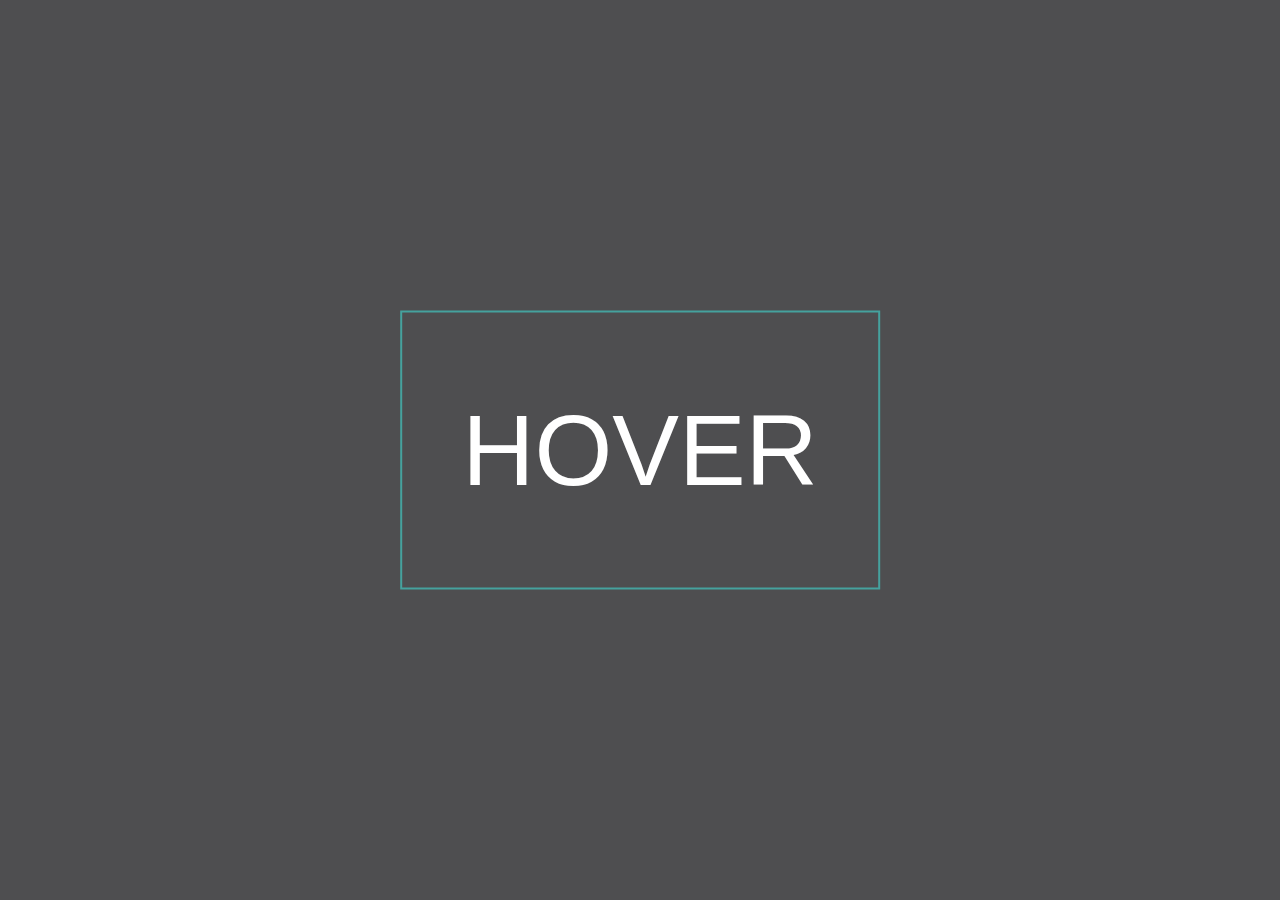
<file: css_training/before-after/index.html>
<!DOCTYPE html>
<html lang="en">
<head>
    <meta charset="UTF-8">
    <meta name="viewport" content="width=device-width, initial-scale=1.0">
    <meta http-equiv="X-UA-Compatible" content="ie=edge">
    <link rel="stylesheet" href="style.css">
    <title>Before / after Animation</title>
</head>
<body>
    <div class="center">
        <a href="#" class="btn">Hover</a>
    </div>
</body>
</html>
</file>
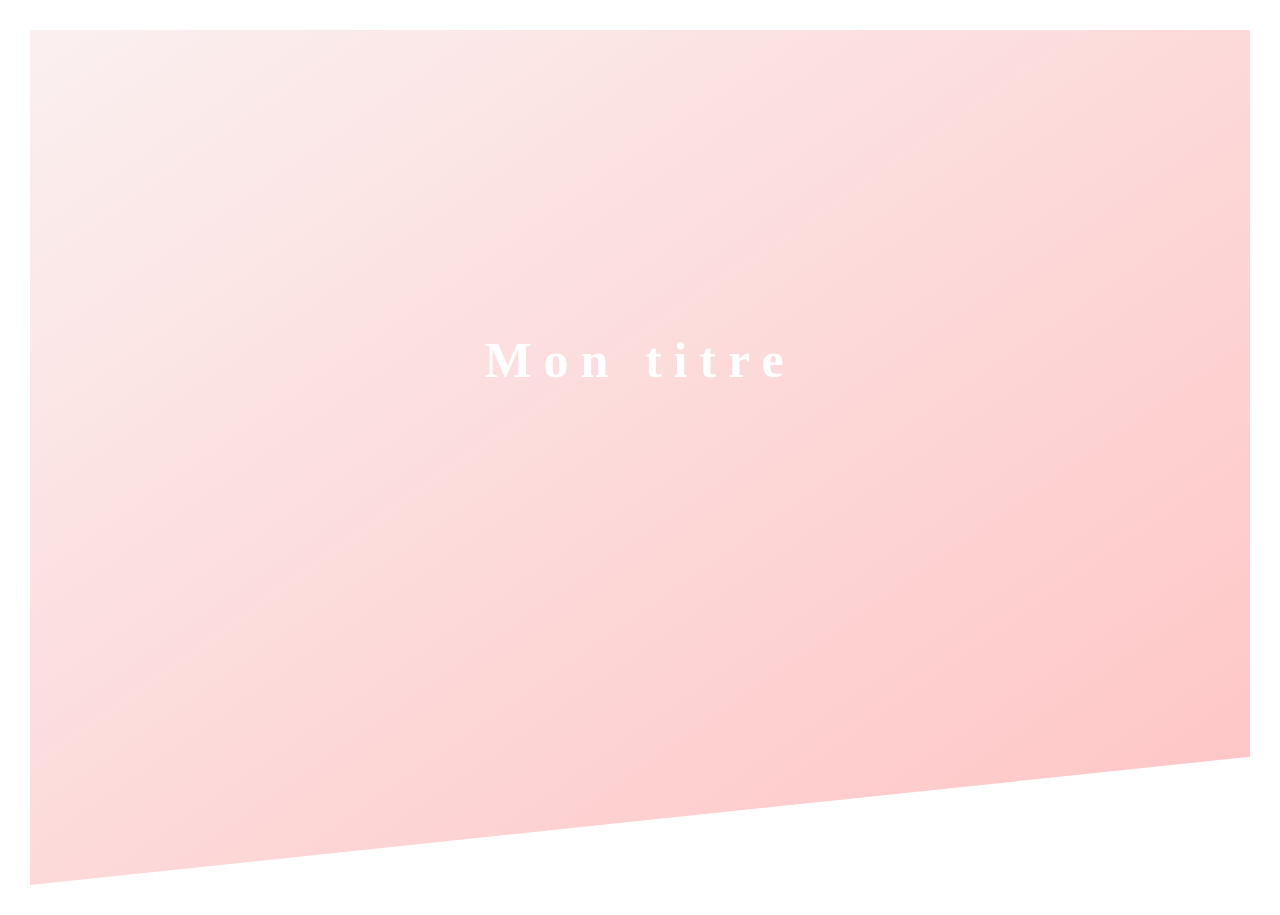
<file: css_training/clip-path/index.html>
<!DOCTYPE html>
<html lang="en">
<head>
    <meta charset="UTF-8">
    <meta name="viewport" content="width=device-width, initial-scale=1.0">
    <meta http-equiv="X-UA-Compatible" content="ie=edge">
    <link rel="stylesheet" href="style.css">
    <title>Clip-path Animation</title>
</head>
<body>
    <header>
        <h1>Mon titre</h1>
    </header>
</body>
</html>
</file>
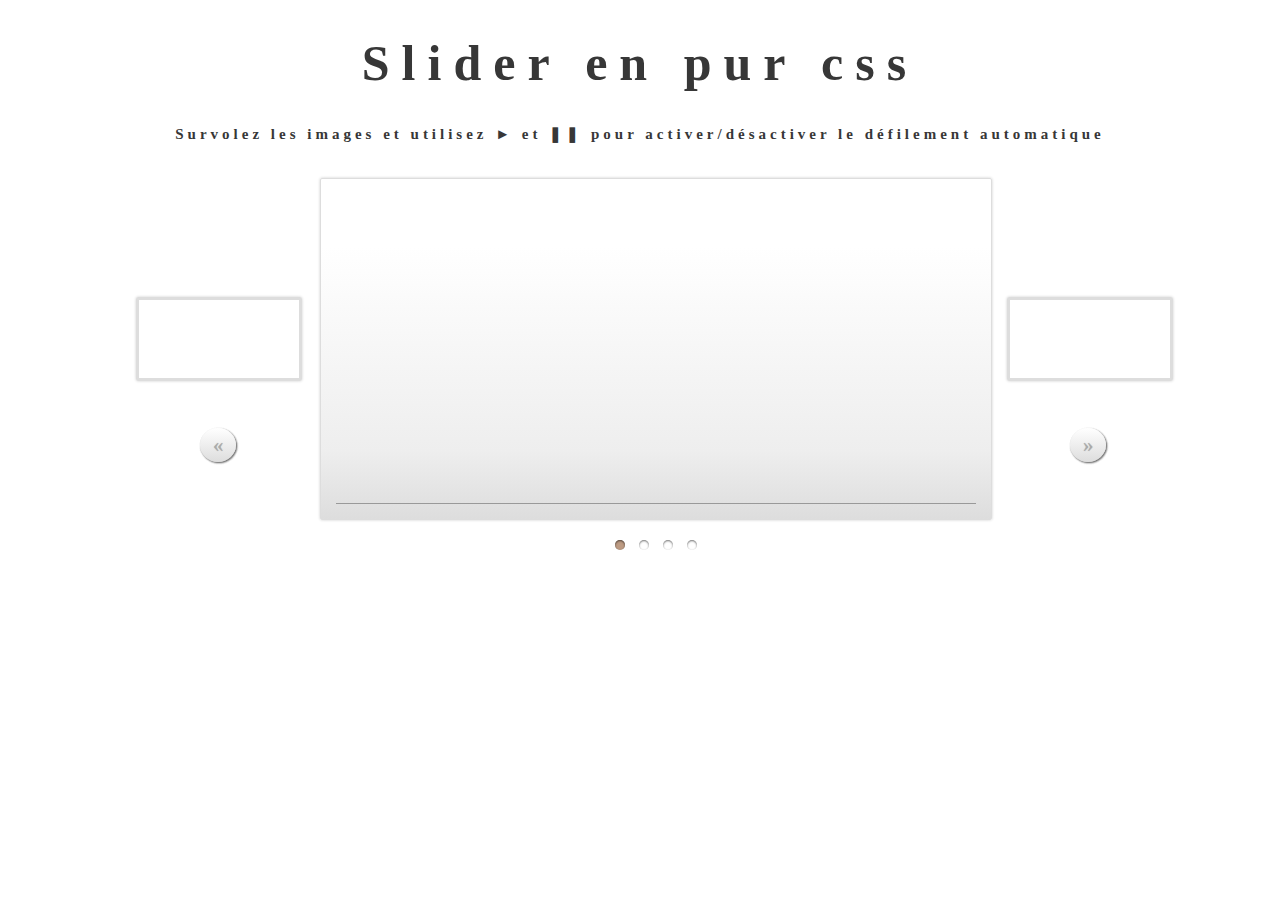
<file: css_training/slide-css/index.html>
<!DOCTYPE html>
<html lang="fr">
<head>
    <meta charset="UTF-8">
    <meta name="viewport" content="width=device-width, initial-scale=1.0">
    <meta http-equiv="X-UA-Compatible" content="ie=edge">
    <link rel="stylesheet" href="style.css">
    <title>Slider pur css</title>
</head>
<body>
    <h1>Slider en pur css</h1>
    <h2>Survolez les images et utilisez &#9658; et &#x275a;&#x275a; pour activer/désactiver le défilement automatique</h2>
    <span id="sl-play" class="sl-command"></span>
    <span id="sl-pause" class="sl-command"></span>
    <span id="sl-1" class="sl-command sl-img"></span>
    <span id="sl-2" class="sl-command sl-img"></span>
    <span id="sl-3" class="sl-command sl-img"></span>
    <span id="sl-4" class="sl-command sl-img"></span>
    <div id="first-slider">
        <!-- flèches directionnelles -->
        <a href="#sl-4" class="arrow prev arrow-1">&laquo;</a>
        <a href="#sl-2" class="arrow next arrow-1">&raquo;</a>
        <a href="#sl-1" class="arrow prev arrow-2">&laquo;</a>
        <a href="#sl-3" class="arrow next arrow-2">&raquo;</a>
        <a href="#sl-2" class="arrow prev arrow-3">&laquo;</a>
        <a href="#sl-4" class="arrow next arrow-3">&raquo;</a>
        <a href="#sl-3" class="arrow prev arrow-4">&laquo;</a>
        <a href="#sl-1" class="arrow next arrow-4">&raquo;</a>
        <!-- les boutons play/pause -->
        <a class="sl-controler pause" href="#sl-pause"></a>
        <a class="sl-controler play" href="#sl-play"></a>
        <!-- le slider -->
        <div id="slider-control-container"></div>
        <div id="slider-container">

            <div id="slider">
                <div id="slider-auto"></div>
                <div id="slider-control"></div>
            </div>
            <span id="timeline"></span>
            <ul class="dots-commands">
                <li><a href="#sl-1"></a></li>
                <li><a href="#sl-2"></a></li>
                <li><a href="#sl-3"></a></li>
                <li><a href="#sl-4"></a></li>
            </ul>
        </div>
    </div>
</body>
</html>
</file>
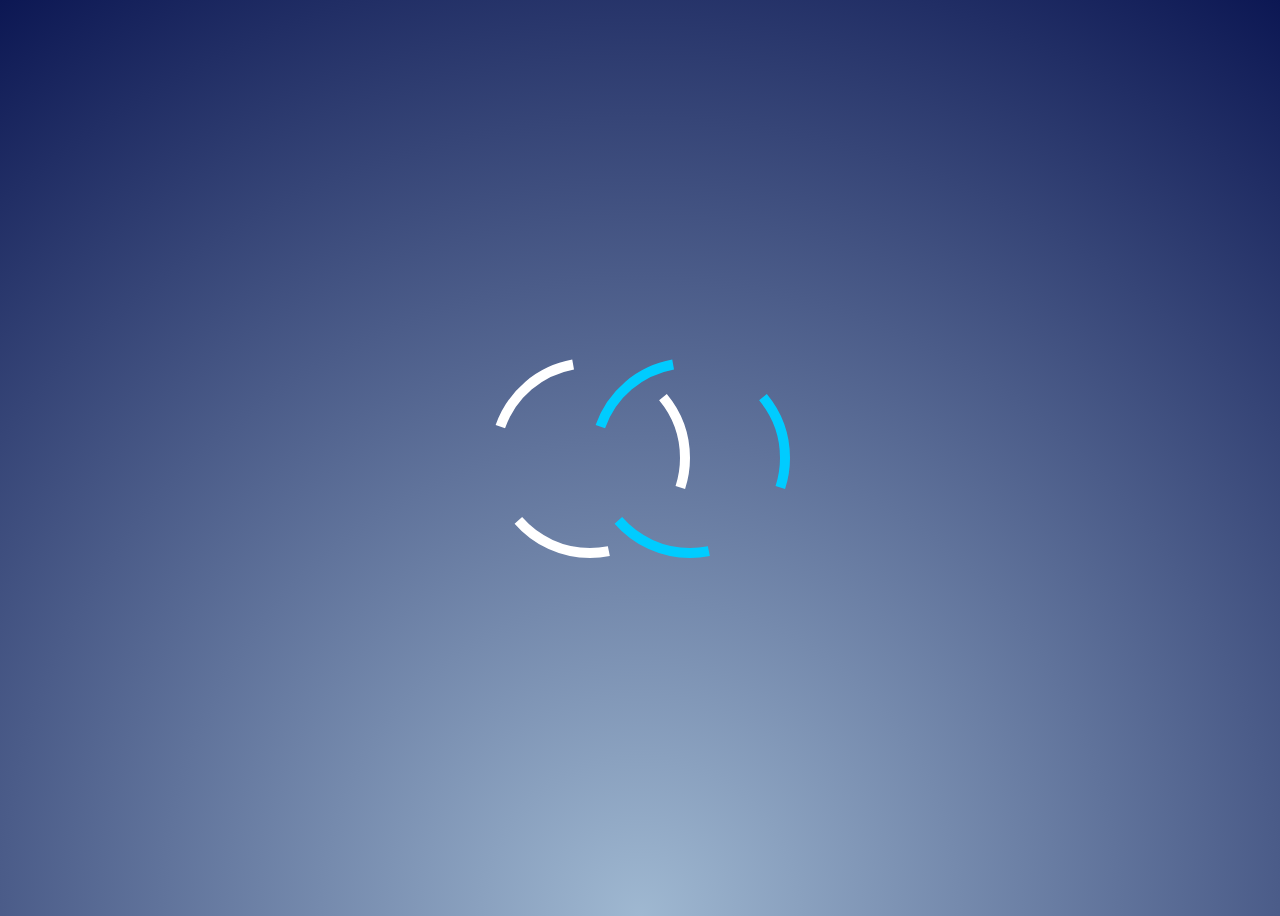
<file: css_training/spinner-svg/index.html>
<!DOCTYPE html>
<html lang="en">
<head>
    <meta charset="UTF-8">
    <meta name="viewport" content="width=device-width, initial-scale=1.0">
    <meta http-equiv="X-UA-Compatible" content="ie=edge">
    <link rel="stylesheet" href="style.css">
    <title>Svg Animation</title>
</head>
<body>
    <svg width="200" height="200">
        <circle cx="100" cy="100" r="95" />
    </svg>
</body>
</html>
</file>
<file: css_training/before-after/style.css>
body {
    margin: 0;
    padding: 0;
    background: #4e4e50;
}

.center {
    position: absolute;
    top: 50%;
    left: 50%;
    transform: translate(-50%, -50%);
}

.btn {
    position: relative;
    color: #fff;
    display: block;
    font-size: 100px;
    font-family: sans-serif;
    text-decoration: none;
    margin: 30px 0;
    border: 2px solid #45a29e;
    padding: 80px 60px;
    text-transform: uppercase;
    overflow: hidden;
}

/* peut etre fait avec before vu qu'on le place au centre */
.btn::after {
    content: '';
    background: #45a29e;
    position: absolute;
    top: 50%;
    left: 50%;
    transform: translate(-50%, -50%) rotate(25deg);
    z-index: -1;
    transition: all 0.6s;
    width: 120%;
    height: 0;
}

.btn:hover::after {
    height: 180%;
}
</file>
<file: css_training/clip-path/style.css>
* {
    margin: 0;
    padding: 0;
}
body {
    padding: 30px;
}

header {
    height: 95vh;
    background-image: linear-gradient(to right bottom, rgba(212,106,106,0.1),
    rgba(255,170,170,0.7)),
    url("https://images.unsplash.com/photo-1564760055775-d63b17a55c44?ixlib=rb-1.2.1&ixid=eyJhcHBfaWQiOjEyMDd9&auto=format&fit=crop&w=1356&q=80");
    background-size: cover;
    background-position: top;
    clip-path: polygon(0 0, 100% 0, 100% 85%, 0 100%);
}

h1 {
    font-size: 50px;
    letter-spacing: 12px;
    color: #fff;
    position: absolute;
    top: 40%;
    left: 50%;
    transform: translate(-50%, -50%);
    /* pour éviter que le texte aille à la ligne */
    white-space: nowrap;
}
</file>
<file: css_training/slide-css/style.css>
h1 {
    font-size: 50px;
    letter-spacing: 12px;
    color: #373737;
    text-align: center;
    white-space: nowrap;
}

h2 {
    font-size: 15px;
    letter-spacing: 4px;
    color: #373737;
    text-align: center;
    margin: 20px auto;
    white-space: nowrap;
}

/* ******************************************************
            les sliders auto et user control
********************************************************* */
/* le container parent */
#first-slider {
    position: relative;
    width: 640px;
    height: 310px;
    padding: 15px;
    margin: 0 auto 2em;
}

/* la section principale version auto (container du slider , des flèches et des dots sous le slider) */
#slider-container {
    position: relative;
    width: 640px;
    height: 310px;
    padding: 15px;
    margin: 0 auto 2em;
    border: 1px solid #ddd;
    background: linear-gradient(#FFF, #FFF 20%, #EEE 80%, #DDD);
    border-radius: 2px 2px 2px 2px;
    box-shadow: 0 0 3px rgba(0,0,0, 0.2);
}
/* le container du slider-auto et du slider-control */
#slider {
    position: relative;
}

/* pour les slides en version automatique */
#slider-auto {
    height: 310px;
}
/* pour les slides en version user control */
#slider-control {
    position: absolute;
    left: 0; 
    top: 0;
    width: 640px;
    height: 310px;
    visibility: hidden;
}
/* image precedente et suivante à chaque slide sur le container du slider , on cache la version auto et on montre la version control dès activation du user control (== au "clic" sur une des flèches directionnelles) */
#slider-container::before,
#slider-container::after,
#slider-control-container::before,
#slider-control-container::after {
    content: "";
    width: 160px;
    height: 77.5px; 
    position: absolute;
    margin: 1em;
    border: 3px solid #ddd;
    background: linear-gradient(#FFF, #FFF 20%, #EEE 80%, #DDD);
    border-radius: 2px 2px 2px 2px;
    box-shadow: 0 0 3px rgba(0,0,0, 0.2);
}
#slider-container::before {
    left: -30%;
    top: 30%;
}
#slider-control-container::before {
    left: -27.5%;
    top: 35%;
    visibility: hidden;
}
#slider-container::after {
    left: 100%;
    top: 30%;
}
#slider-control-container::after  {
    left: 102.3%;
    top: 35%;
    visibility: hidden;
}

/* ******************************************************
            barre de progression sous le slide auto
********************************************************* */
/* background de la barre de progression */
#slider-auto::after {
    position: absolute;
    bottom: 0; 
    left: 0;
    content: " ";
    width: 100%;
    height: 1px;
    background: #999;
}
/* barre de progression */
#timeline {
    position: absolute;
    background: #999;
    bottom: 15px;
    left: 15px;
    height: 1px;
    background: rgba(255,255,255,0.8);
    width: 0;
}

/* ******************************************************
            points de repere sous les slides
********************************************************* */
.dots-commands {
    position: relative;
    top: 32px;
    margin: 0;
    padding: 0;
    text-align: center;
}
.dots-commands li {
    display: inline;
    padding: 0;
    margin: 0;
}
.dots-commands a {
    position: relative;
    display: inline-block;
    height: 10px; 
    width: 10px;
    margin: 0 5px;
    text-indent: -9999px;
    background: #fff;
    border-radius: 50%;
    box-shadow: 0 1px 2px rgba(0,0,0,0.55) inset;
}
.dots-commands li:first-child a { 
    z-index: 25; 
}

/* création des points de repère avec les pseudos elements after et before */
.dots-commands li:first-child a::before,
.dots-commands li:first-child a::after {
    position: absolute;
    top: 0; 
    left: 0;
    content: " ";
    width: 10px; 
    height: 10px;
    background: #bd9b83;
    z-index:20;
    border-radius: 50%;
    box-shadow: 0 1px 2px rgba(0,0,0,0.55) inset;
}
.dots-commands li:first-child a::before {
    display: none;
}

/* ******************************************************
            pour les flèches de controle
********************************************************* */
.arrow {
    position: absolute;
    padding: 5px 13px;
    font-size: 1.3em;
    line-height: 1.5rem;
    color: #aaa;
    text-decoration:none;
    background-color: #eee;
    background-image: linear-gradient(#fff,#ddd);
    text-shadow: 0 0 1px #aaa;
    border-radius: 50%;
    box-shadow: 1px 1px 2px rgba(0,0,0,0.2);
}
.prev {
    transform: translate(-120px,250px);
}
.next {
    transform: translate(750px, 250px);
}
/* pour cacher les flèches sauf les correspondantes (la cible de ces flèches correspond respectivement aux images precedentes et suivantes de l'image principale) */
#slider-container .arrow {
    display: none;
}
#slider-container .arrow-1 {
    display: block;
}

/* ******************************************************
            pour les boutons start & stop
********************************************************* */

/* start and stop du slider */
.sl-controler { 
    position: absolute;
    top: 12%; 
    right: 2%;
    z-index: 10;
    width: 22px;
    height: 22px;
    text-indent: -9999px;
    border:0 none;
    opacity: 0;
    transition: opacity 1s, right 1s;
}
.play { 
    right: 55px; 
    cursor: default;
}
/* icon pause avec 2 pseudos éléments pour faire des barres parallèles */
.pause::after,
.pause::before {
    position: absolute;
    display: block;
    content: " ";
    top:0;
    width:38%;
    height: 22px;
    background: rgba(255,255,255,0.5);
}
.pause::after {
    right: 0;
}
.pause::before {
    left: 0;
}
/* icon play avec des border pour faire un triangle (les border avec les dimensions et la color transparent forment un triangle ) */
.play {
    width: 1px; 
    height: 1px; 
    border-top: 10px solid transparent;
    border-bottom: 10px solid transparent;
    border-left: 20px solid rgba(255,255,255,0.5); 
    opacity: 0;
}
/* apparition du bouton pause au survol de la section lors du slide auto */
/* apparition des boutons au focus pour plus de confort utilisateur */
#first-slider:hover .pause,
.sl-control:focus {
    opacity: 1;
    outline: none;
}
/* switch entre les "boutons" play/pause */
/* cacher pause par default au clic de toutes les flèches */
.sl-command:target ~ #first-slider .pause {
    opacity: 0;
}
/* quand clic sur play, pause apparait */
#sl-play:target ~ #first-slider:hover .pause,
#sl-play:target ~ #first-slider .pause:focus {
    opacity: 1;
}
/* laisser apparaitre play par default et au clic de toutes les flèches et pause */
.sl-command:target ~ #first-slider .play {
    opacity: 1;
    right: 25px;
    cursor: pointer;
}
/* cacher et decaler play au clic sur "play" */
#sl-play:target ~ #first-slider .play {
    opacity: 0;
    right: 55px;
    cursor: default;
}

/* stopper les animations si clic sur une flèche directionnelle et sur pause */
.sl-command:target ~ #first-slider #slider-container #slider #slider-auto,
.sl-command:target ~ #first-slider #slider-container::before,
.sl-command:target ~ #first-slider #slider-container::after,
.sl-command:target ~ #first-slider #slider-container .dots-commands li:first-child a::after,
.sl-command:target ~ #first-slider #slider-container #timeline {
    animation-play-state: paused;
}

/* pour redemarrer les animations au "clic" sur le bouton play */
#sl-play:target ~ #first-slider #slider-container #slider #slider-auto,
#sl-play:target ~ #first-slider  #slider-container::before,
#sl-play:target ~ #first-slider  #slider-container::after,
#sl-play:target ~ #first-slider #slider-container .dots-commands li:first-child a::after,
#sl-play:target ~ #first-slider #slider-container #timeline {
    animation-play-state: running;
}

/* pour cacher le slider-control et faire apparaitre le slider-auto */
#sl-play:target ~ #first-slider  #slider-container::before,
#sl-play:target ~ #first-slider  #slider-container::after,
#sl-play:target ~ #first-slider #slider-container #slider #slider-auto {
    visibility: inherit;
}
#sl-play:target ~ #first-slider  #slider-control-container::before,
#sl-play:target ~ #first-slider  #slider-control-container::after,
#sl-play:target ~ #first-slider #slider-container #slider #slider-control {
    visibility: hidden;
}

/* ******************************************************
            pour les animations en mode auto
********************************************************* */
#slider-auto,
#slider-control,
#slider-container::before,
#slider-container::after,
#slider-control-container::before,
#slider-control-container::after {
    /* multiple background  on calcul la position en incrémentant la width de 1 image sur X, et 0 a Y*/
    background: url("https://images.unsplash.com/photo-1564760055775-d63b17a55c44?ixlib=rb-1.2.1&ixid=eyJhcHBfaWQiOjEyMDd9&auto=format&fit=crop&w=1356&q=80") 0 0 no-repeat,
                url("https://images.unsplash.com/photo-1489084917528-a57e68a79a1e?ixlib=rb-1.2.1&amp;ixid=eyJhcHBfaWQiOjEyMDd9&amp;auto=format&amp;fit=crop&amp;w=750&amp;q=80") 640px 0 no-repeat,
                url("https://images.unsplash.com/photo-1504006833117-8886a355efbf?ixlib=rb-1.2.1&amp;ixid=eyJhcHBfaWQiOjEyMDd9&amp;auto=format&amp;fit=crop&amp;w=750&amp;q=80") 1280px 0 no-repeat,
                url("https://images.unsplash.com/photo-1456926631375-92c8ce872def?ixlib=rb-1.2.1&amp;ixid=eyJhcHBfaWQiOjEyMDd9&amp;auto=format&amp;fit=crop&amp;w=750&amp;q=80" ) 1920px 0 no-repeat;
}
#slider-auto,
#slider-control {
    /* le background-size est la dimension de 1 image */
    background-size: 640px 310px;
}
#slider-container::before,
#slider-container::after,
#slider-control-container::before,
#slider-control-container::after  {
    /* le background-size est la dimension de 1 image */
    background-size: 160px 77.5px;
}

/* animation du slider auto */
@keyframes sliderAuto {
    0% , 20% , 100% { background-position: 0 0, 640px 0, 1280px 0, 1920px 0; }
    25% , 45% { background-position: -640px 0, 0 0, 640px 0, 1280px 0; }
    50% , 70% { background-position: -1280px 0, -640px 0, 0 0, 640px 0; }
    75% , 95% { background-position: -1920px 0, -1280px 0, -640px 0, 0 0; }
}

/* animation du slider before */
@keyframes sliderAutoBefore {
    0% , 20% , 100%  { background-position: -480px 0, -320px 0, -160px 0, 0 0; }
    25% , 45% { background-position: 0 0, 160px 0, 320px 0, 480px 0; }
    50% , 70% { background-position: -160px 0, 0 0, 160px 0, 320px 0; }
    75% , 95% { background-position: -320px 0, -160px 0, 0 0, 160px 0; }
}

/* animation du slider after */
@keyframes sliderAutoAfter {
    0% , 20% , 100% { background-position: -160px 0, 0 0, 160px 0, 320px 0; }
    25% , 45% { background-position: -320px 0, -160px 0, 0 0, 160px 0; }
    50% , 70% { background-position: -480px 0, -320px 0, -160px 0, 0 0; }
    75% , 95% { background-position: 0 0, 160px 0, 320px 0, 480px 0; }
}

/* animation de la barre de progression */
@keyframes timeLiner {
    0%, 25%, 50%, 75%, 100% { width: 0; }
    20%, 45%, 70%, 95%      { width: 640px; }
}

/* animation des points de reperes sous le slider */
@keyframes dots {
    0%, 100%    { opacity: 1; left: 0; }

    20%         { opacity: 1; left: 0; }
    22%         { opacity: 0; left: 0; }
    23%         { opacity: 0; left: 23px; }
    23%         { opacity: 1; left: 23px; }
        
    45%         { opacity: 1; left: 23px; }
    47%         { opacity: 0; left: 23px; }
    48%         { opacity: 0; left: 48px; }
    48%         { opacity: 1; left: 48px; }
        
    70%         { opacity: 1; left: 48px; }
    72%         { opacity: 0; left: 48px; }
    73%         { opacity: 0; left: 71px; }
    75%         { opacity: 1; left: 71px; }
        
    95%         { opacity: 1; left: 71px; }
    97%         { opacity: 0; left: 71px; }
    98%         { opacity: 0; left: 0; }
}

/* lancement des animations */
/* slider */
#slider-auto {
    animation: sliderAuto 12s infinite;
}
/* petit slider prev */
#slider-container::before {
    animation: sliderAutoBefore 12s infinite;
}
/* petit slider next */
#slider-container::after {
    animation: sliderAutoAfter 12s infinite ;
}
/* progress bar */
#timeline {
    animation: timeLiner 12s infinite;
}
/* point de repere */
.dots-commands li:first-child a::after {
    animation: dots 12s infinite;
}

/* ******************************************************
                pour "l'animation" user control
********************************************************* */

/* pour "jongler" entre les images */

/* stopper les animations si clique sur une flèche directionnelle */
.sl-command:target ~ #first-slider #slider-container #slider #slider-auto,
.sl-command:target ~ #first-slider #slider-container::before,
.sl-command:target ~ #first-slider #slider-container::after,
.sl-command:target ~ #first-slider #slider-container .dots-commands li:first-child a::after,
.sl-command:target ~ #first-slider #slider-container #timeline {
    animation-play-state: paused;
}
/* pour cacher le slide auto et les after/before auto et faire apparaitre le slider-control et les after/before control */
.sl-command:target ~ #first-slider #slider-container #slider #slider-auto, 
.sl-command:target ~ #first-slider #slider-container::before, 
.sl-command:target ~ #first-slider #slider-container::after {
    visibility: hidden;
}
/* faire apparaitre slider control + slider control before/after */
.sl-command:target ~ #first-slider #slider-container #slider #slider-control, 
.sl-command:target ~ #first-slider #slider-control-container::after, 
.sl-command:target ~ #first-slider #slider-control-container::before {
    visibility: inherit;
}
/* pour cacher le point de repere auto after */
.sl-command:target ~ #first-slider #slider-container .dots-commands li:first-child a::after {
    display: none;
}
/* pour afficher le point de repere control before */
.sl-command:target ~ #first-slider #slider-container .dots-commands li:first-child a::before {
    display: block;
}
/* lorsque on cible un "slide" */
/* pour "tricher" et passer outre le keyframe du #slider-auto et #slider-container after/before on utilise la div vide #slider-control et #slider-control-container lors du clic sur les flèches directionnelles pour remplacer les sliders auto */

/* first, on cache tous les flèches "précédent" et "suivant" et on affiche seulement deux flèches qui correspondent respectivement aux images précedente et suivante de l'image principale (== image principale est #sl-1, .arrow-1.prev à pour cible #sl-4 (dernière image) et .arrow-1.next à pour cible #sl-2 (seconde image) */
#sl-1:target ~ #first-slider .arrow { display: none; }
#sl-1:target ~ #first-slider .arrow-1 { display: block; }

/* puis on "échange" les images en décalant le background en fonction des images ciblés */
#sl-1:target ~ #first-slider #slider-container #slider #slider-control {
    background-position: 0 0, 640px 0, 1280px 0, 1920px 0;
}
#sl-1:target ~ #first-slider #slider-control-container::before {
    background-position: -480px 0, -320px 0, -160px 0, 0 0;
}
#sl-1:target ~ #first-slider #slider-control-container::after {
    background-position: -160px 0, 0 0, 160px 0, 320px 0;
}
/* et enfin on place le point de repère en fonction de la cible principale (== sa position sera en correspondance avec les images affichés dans la slide principale ) */
#sl-1:target ~ #first-slider #slider-container .dots-commands li:first-child a::before { left: 0; }

/* même procédé pour les autres slides, décaler juste le background, le point de repère et cacher/faire apparaître les flèches en fonction de la cible principale */

/* lorsque la 2ème image est ciblé */
#sl-2:target ~ #first-slider .arrow { display: none; }
#sl-2:target ~ #first-slider .arrow-2 { display: block; }

#sl-2:target ~ #first-slider #slider-container #slider #slider-control {
    background-position: -640px 0, 0 0, 640px 0, 1280px 0;
}
#sl-2:target ~ #first-slider #slider-control-container::before {
    background-position: 0 0, 160px 0, 320px 0, 480px 0;
}
#sl-2:target ~ #first-slider #slider-control-container::after {
    background-position: -320px 0, -160px 0, 0 0, 160px 0;
}
#sl-2:target ~ #first-slider #slider-container .dots-commands li:first-child a::before { left: 23px; }

/* lorsque la 3ème image est ciblé */
#sl-3:target ~ #first-slider .arrow { display: none; }
#sl-3:target ~ #first-slider .arrow-3 { display: block; }
#sl-3:target ~ #first-slider #slider-container #slider #slider-control {
    background-position: -1280px 0, -640px 0, 0 0, 640px 0;
}
#sl-3:target ~ #first-slider #slider-control-container::before {
    background-position: -160px 0, 0 0, 160px 0, 320px 0;
}
#sl-3:target ~ #first-slider #slider-control-container::after {
    background-position: -480px 0, -320px 0, -160px 0, 0 0;
}
#sl-3:target ~ #first-slider #slider-container .dots-commands li:first-child a::before { left: 48px; }

/* lorsque la 4ème image est ciblé */
#sl-4:target ~ #first-slider .arrow { display: none; }
#sl-4:target ~ #first-slider .arrow-4 { display: block; }

#sl-4:target ~ #first-slider #slider-container #slider #slider-control {
    background-position: -1920px 0, -1280px 0, -640px 0, 0 0;
}
#sl-4:target ~ #first-slider #slider-control-container::before {
    background-position: -320px 0, -160px 0, 0 0, 160px 0;
}
#sl-4:target ~ #first-slider #slider-control-container::after {
    background-position: 0 0, 160px 0, 320px 0, 480px 0;
}
#sl-4:target ~ #first-slider #slider-container .dots-commands li:first-child a::before { left: 71px; }
</file>
<file: css_training/spinner-svg/style.css>
/* before et after */

div {
    font-size: 45px;
    font-family: sans-serif;
    text-align: center;
    margin-top: 200px;
}

div::before {
    content: ' ';
    background: red;
    display:block;
    height: 50px;
    width: 50px;
}

div::after {
    content: ' ';
    background: red;
    display:block;
    height: 50px;
    width: 50px;
}

/* svg animation */

body {
    height: 100vh;
    overflow: hidden;
    display: flex;
    justify-content: center;
    align-items: center;
    background: radial-gradient(circle at bottom, #9fb8d1 0%, #0c1753 100%);
}

circle {
    /* pour le remplissage */
    fill: none;
    stroke: #fff;
    stroke-width: 10px;
    stroke-dasharray: 100 100;
    stroke-dashoffset: 70;
    animation: rotation 2000ms ease-in-out alternate infinite;
}

/* pour faire un clone du cercle */
svg {
    /* pour décaler notre cercle */
    transform: translateX(-50px);
    /* filter pour creer un double en premier cest les axes x et y, puis la couleur qu'on veut */
    filter: drop-shadow(100px 0 #00ccff);
}

@keyframes rotation {

    0% {
        stroke-dasharray: 100 100;
        stroke-dashoffset: 70;
    }
    100% {
        stroke-dasharray: 20 20;
        stroke-dashoffset: -600;
    }
}
</file>
